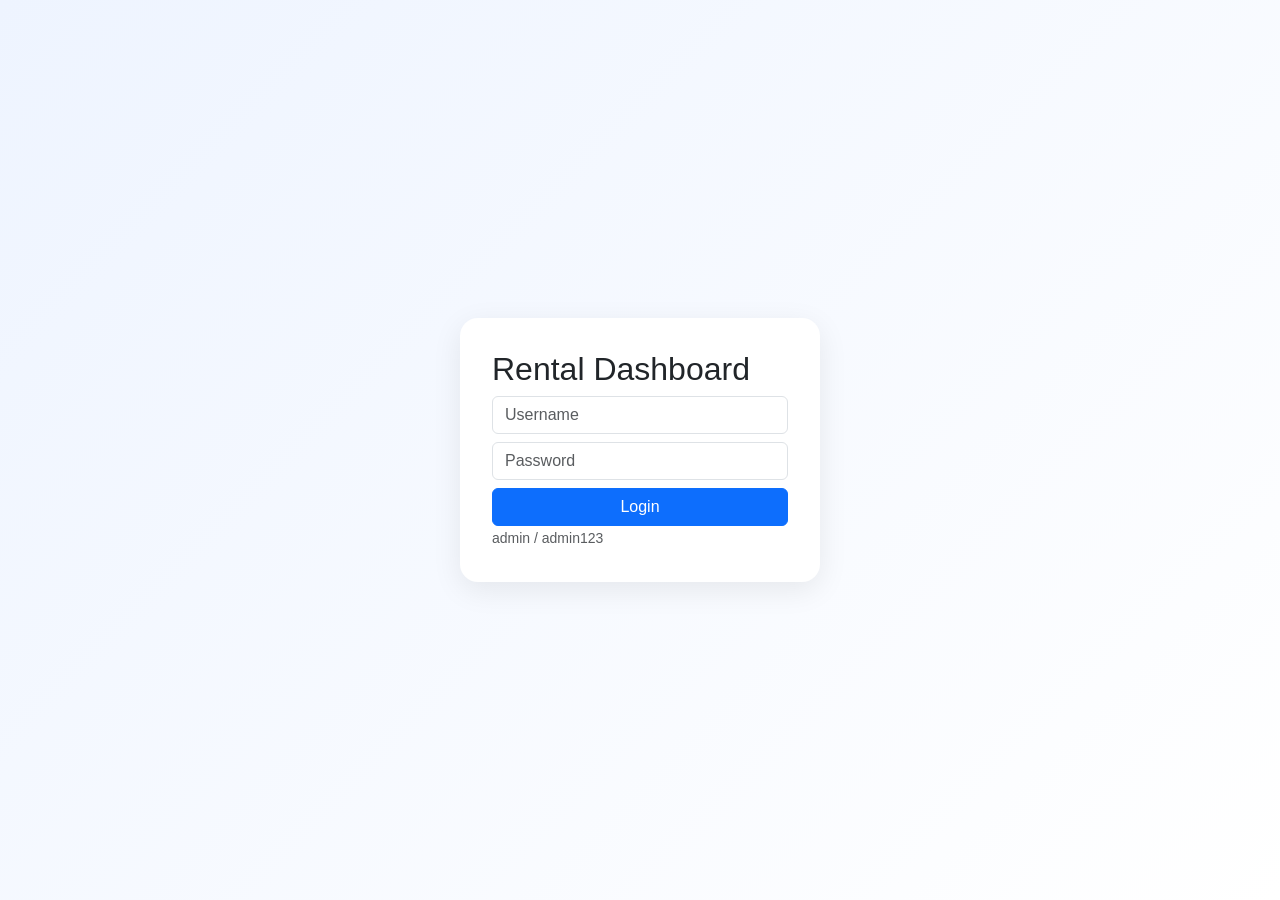
<file: index.html>
<!doctype html><html><head><meta charset="utf-8"><meta name=viewport content="width=device-width,initial-scale=1"><title>Login</title><link href="https://cdn.jsdelivr.net/npm/bootstrap@5.3.3/dist/css/bootstrap.min.css" rel=stylesheet><link href=css/style.css rel=stylesheet></head><body class=login><div class=cardx><h2>Rental Dashboard</h2><input id=u class="form-control my-2" placeholder=Username><input id=p type=password class="form-control my-2" placeholder=Password><button class="btn btn-primary w-100" onclick=login()>Login</button><small class=text-muted>admin / admin123</small></div><script src=js/login.js></script></body></html>
</file>
